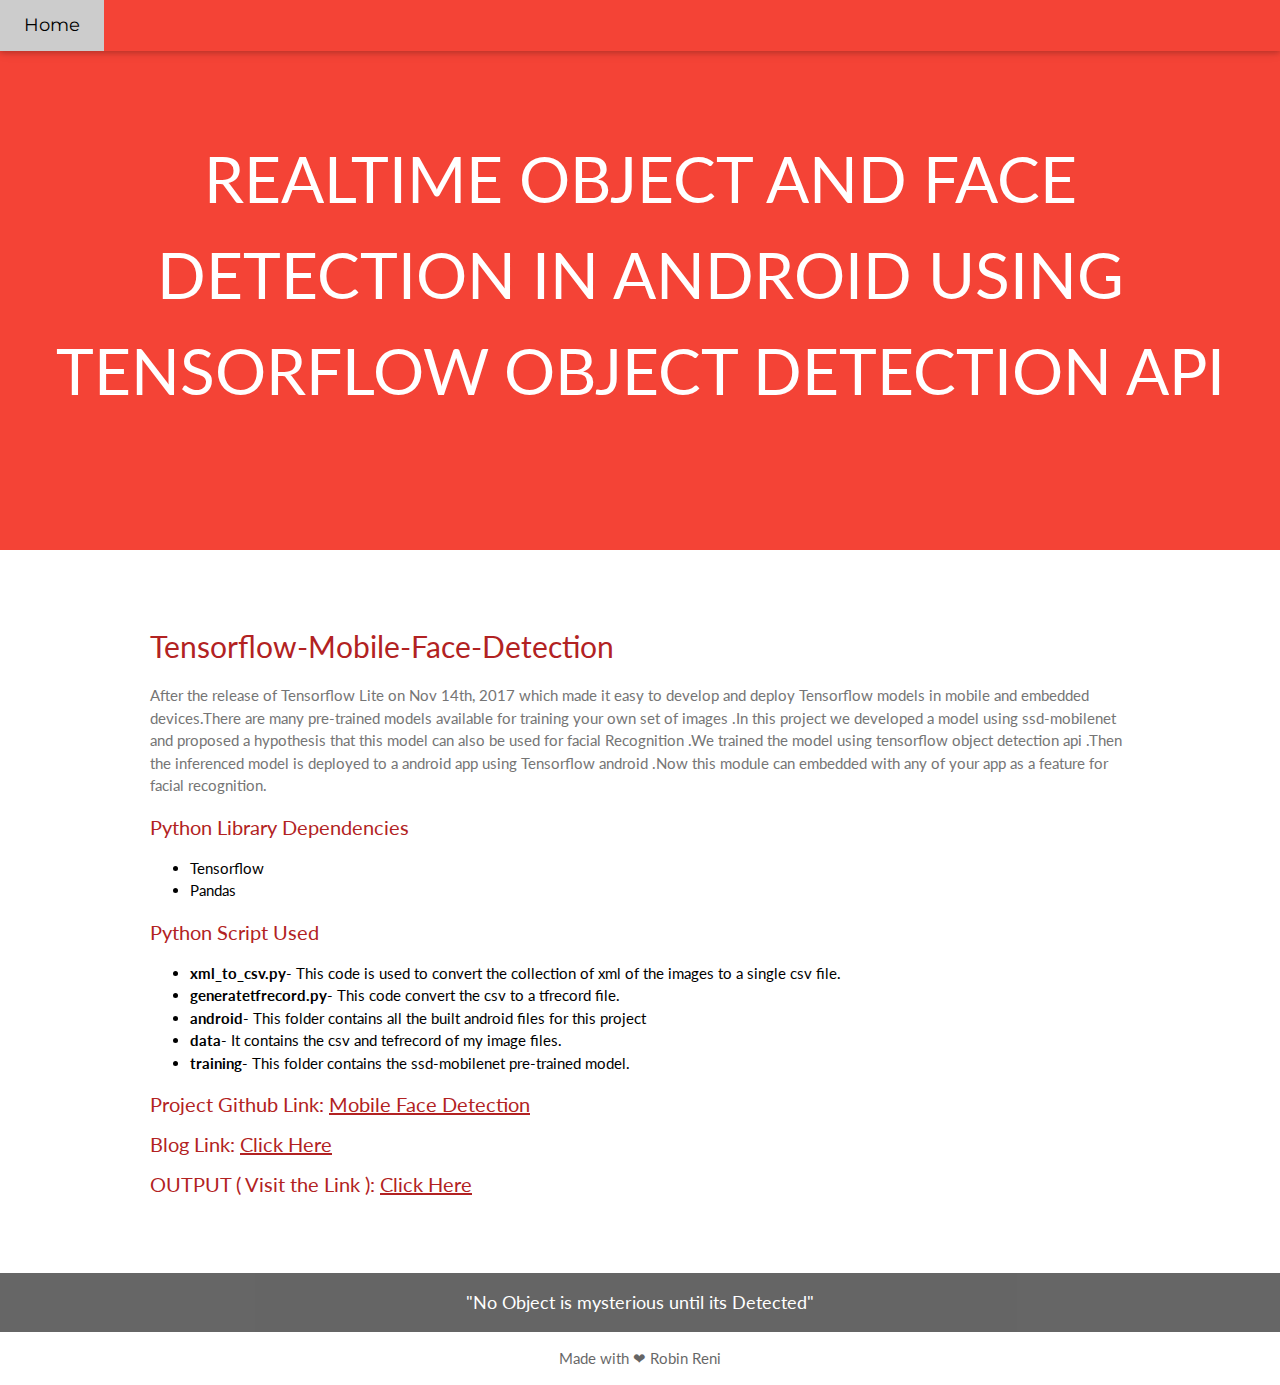
<file: projects/object-detection.html>
<!DOCTYPE html>
<html>
<title>TENSORFLOW OBJECT DETECTION</title>
<meta charset="UTF-8">
<meta name="viewport" content="width=device-width, initial-scale=1">
<link rel="stylesheet" href="https://www.w3schools.com/w3css/4/w3.css">
<link rel="stylesheet" href="https://fonts.googleapis.com/css?family=Lato">
<link rel="stylesheet" href="https://fonts.googleapis.com/css?family=Montserrat">
<link rel="stylesheet" href="https://cdnjs.cloudflare.com/ajax/libs/font-awesome/4.7.0/css/font-awesome.min.css">
<style>
    body,
    h1,
    h2,
    h3,
    h4,
    h5,
    h6 {
        font-family: "Lato", sans-serif
    }

    .w3-bar,
    h1,
    button {
        font-family: "Montserrat", sans-serif
    }

    .fa-anchor,
    .fa-coffee {
        font-size: 200px
    }
</style>

<body>

    <!-- Navbar -->
    <div class="w3-top">
        <div class="w3-bar w3-red w3-card w3-left-align w3-large">
            <a class="w3-bar-item w3-button w3-hide-medium w3-hide-large w3-right w3-padding-large w3-hover-white w3-large w3-red" href="javascript:void(0);" onclick="myFunction()" title="Toggle Navigation Menu"><i class="fa fa-bars"></i></a>
            <a href="../index.html" class="w3-bar-item w3-button w3-padding-large w3-white">Home</a>
        </div>

    </div>

    <!-- Header -->
    <header class="w3-container w3-red w3-center" style="padding:115px 16px">
        <h3 class="w3-margin w3-jumbo">REALTIME OBJECT AND FACE DETECTION IN ANDROID USING TENSORFLOW OBJECT DETECTION API</h3>
    </header>

    <!-- First Grid -->
    <div class="w3-row-padding w3-padding-64 w3-container">
        <div class="w3-content">

            <div class="w3">
                <h2 style="color:firebrick;">Tensorflow-Mobile-Face-Detection</h2>

                <p class="w3-text-grey">After the release of Tensorflow Lite on Nov 14th, 2017 which made it easy to develop and deploy Tensorflow models in mobile and embedded devices.There are many pre-trained models available for training your own set of images .In this project we developed a model using ssd-mobilenet and proposed a hypothesis that this model can also be used for facial Recognition .We trained the model using tensorflow object detection api .Then the inferenced model is deployed to a android app using Tensorflow android .Now this module can embedded with any of your app as a feature for facial recognition. </p>

                <h4 style="color:firebrick;">Python Library Dependencies</h4>
                <ul>
                    <li>Tensorflow</li>
                    <li>Pandas</li>
                </ul>

                <h4 style="color:firebrick;">Python Script Used</h4>
                <ul>
                    <li><b>xml_to_csv.py</b>- This code is used to convert the collection of xml of the images to a single csv file.</li>
                    <li><b>generatetfrecord.py</b>- This code convert the csv to a tfrecord file.</li>
                    <li><b>android</b>- This folder contains all the built android files for this project</li>
                    <li><b>data</b>- It contains the csv and tefrecord of my image files.</li>
                    <li><b>training</b>- This folder contains the ssd-mobilenet pre-trained model.</li>
                </ul>

                <h4 style="color:firebrick;">Project Github Link: <span><a href="https://github.com/robinreni96/tensorflow-mobile-face-detection">Mobile Face Detection</a></span></h4>
                
                <h4 style="color:firebrick;">Blog Link: <span><a href="https://www.skcript.com/svr/realtime-object-and-face-detection-in-android-using-tensorflow-object-detection-api/">Click Here</a></span></h4>
                
                <h4 style="color:firebrick;">OUTPUT ( Visit the Link ): <span><a href="https://vimeo.com/250737672">Click Here</a></span></h4>

            </div>

        </div>
    </div>



    <div class="w3-container w3-black w3-center w3-opacity w3-padding-40">
        <h3 class="w3-margin w3-large">"No Object is mysterious until its Detected"</h3>
    </div>

    <!-- Footer -->
    <footer class="w3-container w3-padding-44 w3-center w3-opacity">
        <p>Made with &#x2764; Robin Reni
    </footer>

    <script>
        // Used to toggle the menu on small screens when clicking on the menu button
        function myFunction() {
            var x = document.getElementById("navDemo");
            if (x.className.indexOf("w3-show") == -1) {
                x.className += " w3-show";
            } else {
                x.className = x.className.replace(" w3-show", "");
            }
        }
    </script>

</body>

</html>
</file>
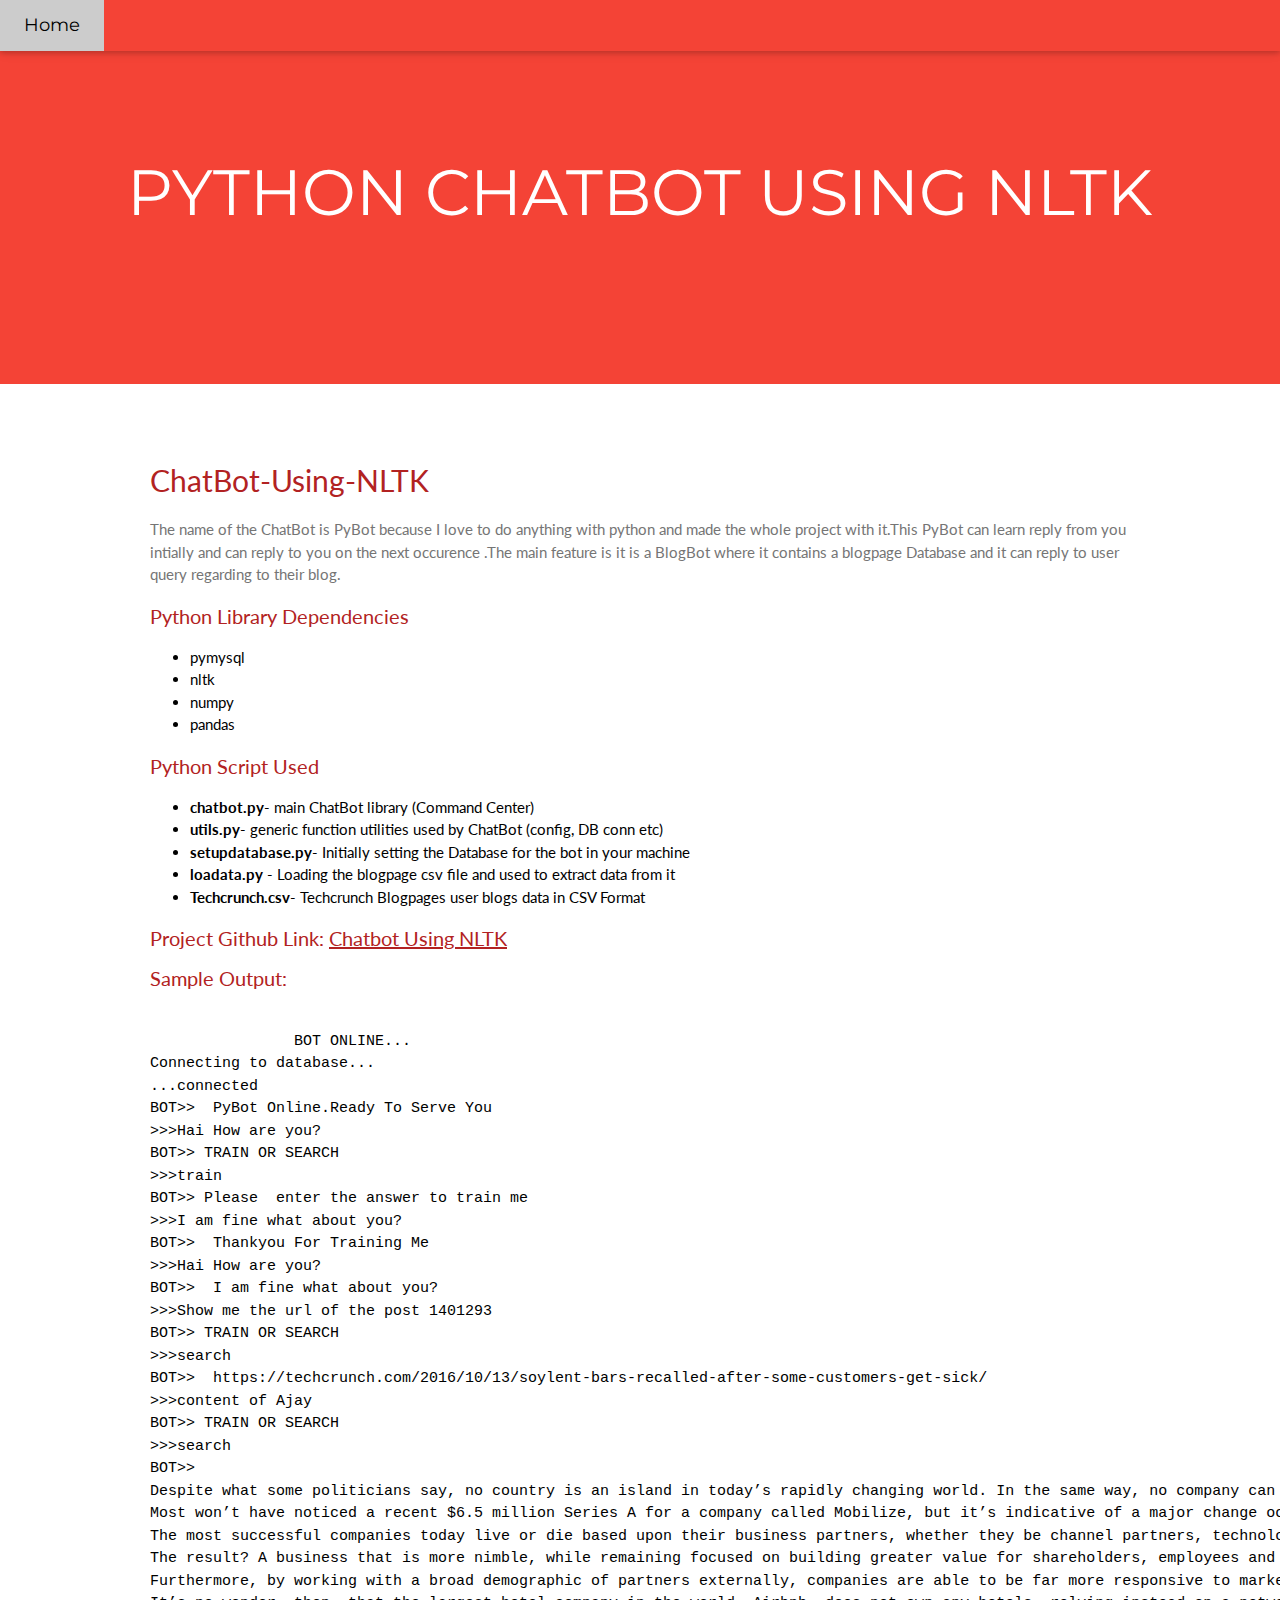
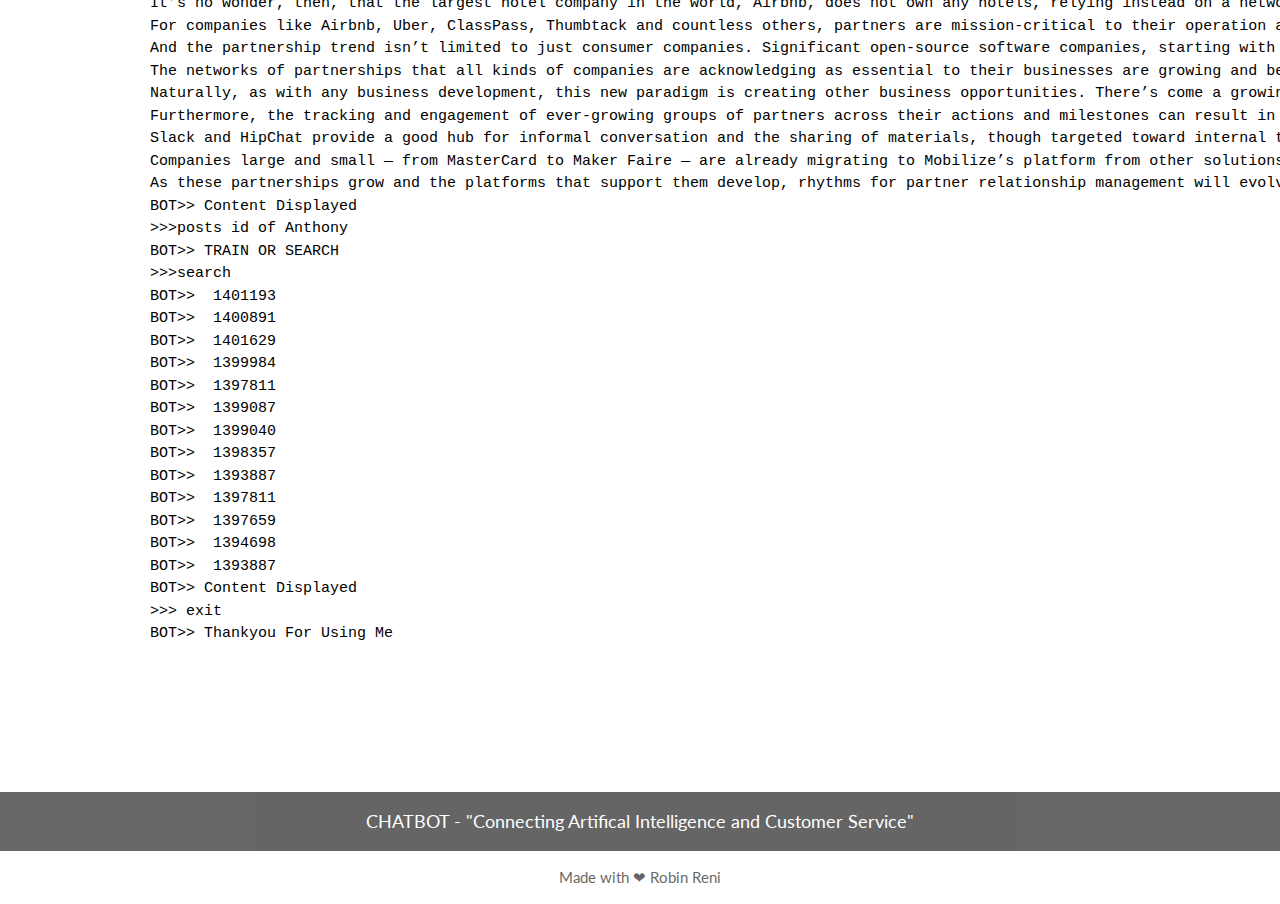
<file: projects/python-chatbot.html>
<!DOCTYPE html>
<html>
<title>PYTHON CHATBOT</title>
<meta charset="UTF-8">
<meta name="viewport" content="width=device-width, initial-scale=1">
<link rel="stylesheet" href="https://www.w3schools.com/w3css/4/w3.css">
<link rel="stylesheet" href="https://fonts.googleapis.com/css?family=Lato">
<link rel="stylesheet" href="https://fonts.googleapis.com/css?family=Montserrat">
<link rel="stylesheet" href="https://cdnjs.cloudflare.com/ajax/libs/font-awesome/4.7.0/css/font-awesome.min.css">
<style>
    body,
    h1,
    h2,
    h3,
    h4,
    h5,
    h6 {
        font-family: "Lato", sans-serif
    }

    .w3-bar,
    h1,
    button {
        font-family: "Montserrat", sans-serif
    }

    .fa-anchor,
    .fa-coffee {
        font-size: 200px
    }
</style>

<body>

    <!-- Navbar -->
    <div class="w3-top">
        <div class="w3-bar w3-red w3-card w3-left-align w3-large">
            <a class="w3-bar-item w3-button w3-hide-medium w3-hide-large w3-right w3-padding-large w3-hover-white w3-large w3-red" href="javascript:void(0);" onclick="myFunction()" title="Toggle Navigation Menu"><i class="fa fa-bars"></i></a>
            <a href="../index.html" class="w3-bar-item w3-button w3-padding-large w3-white">Home</a>
        </div>

    </div>

    <!-- Header -->
    <header class="w3-container w3-red w3-center" style="padding:128px 16px">
        <h1 class="w3-margin w3-jumbo">PYTHON CHATBOT USING NLTK</h1>
    </header>

    <!-- First Grid -->
    <div class="w3-row-padding w3-padding-64 w3-container">
        <div class="w3-content">

            <div class="w3">
                <h2 style="color:firebrick;">ChatBot-Using-NLTK</h2>

                <p class="w3-text-grey">The name of the ChatBot is PyBot because I love to do anything with python and made the whole project with it.This PyBot can learn reply from you intially and can reply to you on the next occurence .The main feature is it is a BlogBot where it contains a blogpage Database and it can reply to user query regarding to their blog.</p>

                <h4 style="color:firebrick;">Python Library Dependencies</h4>
                <ul>
                    <li>pymysql</li>
                    <li>nltk</li>
                    <li>numpy</li>
                    <li>pandas</li>
                </ul>

                <h4 style="color:firebrick;">Python Script Used</h4>
                <ul>
                    <li><b>chatbot.py</b>- main ChatBot library (Command Center)</li>
                    <li><b>utils.py</b>- generic function utilities used by ChatBot (config, DB conn etc)</li>
                    <li><b>setupdatabase.py</b>- Initially setting the Database for the bot in your machine</li>
                    <li><b>loadata.py</b> - Loading the blogpage csv file and used to extract data from it</li>
                    <li><b>Techcrunch.csv</b>- Techcrunch Blogpages user blogs data in CSV Format</li>
                </ul>

                <h4 style="color:firebrick;">Project Github Link: <span><a href="https://github.com/robinreni96/ChatBot-Using-NLTK">Chatbot Using NLTK</a></span></h4>

                <h4 style="color:firebrick;">Sample Output:</h4>

                <pre>
                <code>
                BOT ONLINE...
Connecting to database...
...connected
BOT>>  PyBot Online.Ready To Serve You
>>>Hai How are you?
BOT>> TRAIN OR SEARCH
>>>train
BOT>> Please  enter the answer to train me
>>>I am fine what about you?
BOT>>  Thankyou For Training Me
>>>Hai How are you?
BOT>>  I am fine what about you?
>>>Show me the url of the post 1401293
BOT>> TRAIN OR SEARCH
>>>search
BOT>>  https://techcrunch.com/2016/10/13/soylent-bars-recalled-after-some-customers-get-sick/
>>>content of Ajay
BOT>> TRAIN OR SEARCH
>>>search
BOT>>  
Despite what some politicians say, no country is an island in today’s rapidly changing world. In the same way, no company can survive as an island, either.
Most won’t have noticed a recent $6.5 million Series A for a company called Mobilize, but it’s indicative of a major change occurring in businesses today. Companies’ growing reliance on a distributed workforce have been occupying headlines and podcasts for the past couple of years. However, these conversations must now turn to how companies increasingly depend on partnerships as their force multiplier.
The most successful companies today live or die based upon their business partners, whether they be channel partners, technology partners, suppliers or outsourced operations partners. Some of the wisest business leaders realize that the only way to scale and remain competitive is to stick to their core competency — then, work collaboratively with other groups whose complementary core competencies can make a business process more efficient than by trying (and largely failing) to create such disparate capabilities themselves.
The result? A business that is more nimble, while remaining focused on building greater value for shareholders, employees and customers. When each party does what it is expert at, everyone can add value efficiently up and down the value chain.
Furthermore, by working with a broad demographic of partners externally, companies are able to be far more responsive to market and perception changes. Integrated partners are able to relay changes back to the core company more quickly, and, when there is a response the partners are involved in developing or supportive of, they provide a sizable ambassadorship that would’ve otherwise taken huge investments of time and effort to rally organically.
It’s no wonder, then, that the largest hotel company in the world, Airbnb, does not own any hotels, relying instead on a network of accommodation provider partners. Fun fact: This network includes more than 1,400 castles, which I doubt they would have had access to otherwise. And the largest “taxi” company in the world, Uber, doesn’t own any cabs. Instead, they rely on an expansive network of driving partners.
For companies like Airbnb, Uber, ClassPass, Thumbtack and countless others, partners are mission-critical to their operation and value proposition. They would not exist without these partnerships working seamlessly to help them execute their core competency and vision.
And the partnership trend isn’t limited to just consumer companies. Significant open-source software companies, starting with Red Hat years ago and Docker more recently, would cease to exist without the partner communities on which they were built.
The networks of partnerships that all kinds of companies are acknowledging as essential to their businesses are growing and becoming more diverse in terms of their purpose, size, type and geographies. In the same fashion, in light of recent changes in the economy, traditional companies are rethinking and re-investing more in their partner programs, too — relying even more on affiliates, resellers, franchisers and any external network that can broaden their reach and impact.
Naturally, as with any business development, this new paradigm is creating other business opportunities. There’s come a growing need for companies to quickly and coherently communicate with and manage fluid relationships with these partner communities. Good-old emails no longer need apply. Just raise your hand if you think that would be the best way to send a mission critical message to a Lyft driver about surge pricing in New Orleans at 6pm tonight!
Furthermore, the tracking and engagement of ever-growing groups of partners across their actions and milestones can result in significant internal team demands. Some companies have long offered group communication tools that go beyond emailing to more dynamic communication, but they’ve largely been left for people to adopt to their own needs. Google Groups, Facebook Messenger and others weren’t built around the specific needs of managing sizable groups of people like on-demand workers or a city’s-worth of dinner hosts.
Slack and HipChat provide a good hub for informal conversation and the sharing of materials, though targeted toward internal teams. Mobilize provides a more developed platform for communicating, scheduling and driving impact with regard for diverse partner contexts.
Companies large and small — from MasterCard to Maker Faire — are already migrating to Mobilize’s platform from other solutions so they can better manage their growing external partnerships without having to grow internal teams. There are already internal job titles and consultants lining up to help manage these groups, so the need for platforms focused on managing these networks of partner groups is only growing.
As these partnerships grow and the platforms that support them develop, rhythms for partner relationship management will evolve. Today, these rhythms are more a tap on the drum set. Someday they’ll become fluid jam sessions. This will require focused attention and understanding of how different groups live, behave and what they want from these partnerships, as well. But the companies that engage in the partnered economy will be rewarded with the strongest ties with these groups, through to their customers, and become the most adept at working through market and other changes beyond their control. This in turn will allow them continued growth and tenure at the top of their industries.
BOT>> Content Displayed
>>>posts id of Anthony
BOT>> TRAIN OR SEARCH
>>>search
BOT>>  1401193
BOT>>  1400891
BOT>>  1401629
BOT>>  1399984
BOT>>  1397811
BOT>>  1399087
BOT>>  1399040
BOT>>  1398357
BOT>>  1393887
BOT>>  1397811
BOT>>  1397659
BOT>>  1394698
BOT>>  1393887
BOT>> Content Displayed
>>> exit
BOT>> Thankyou For Using Me

                </code>
                </pre>

            </div>

        </div>
    </div>



    <div class="w3-container w3-black w3-center w3-opacity w3-padding-40">
        <h3 class="w3-margin w3-large">CHATBOT - "Connecting Artifical Intelligence and Customer Service"</h3>
    </div>

    <!-- Footer -->
    <footer class="w3-container w3-padding-44 w3-center w3-opacity">
        <p>Made with &#x2764; Robin Reni
    </footer>

    <script>
        // Used to toggle the menu on small screens when clicking on the menu button
        function myFunction() {
            var x = document.getElementById("navDemo");
            if (x.className.indexOf("w3-show") == -1) {
                x.className += " w3-show";
            } else {
                x.className = x.className.replace(" w3-show", "");
            }
        }
    </script>

</body>

</html>
</file>
